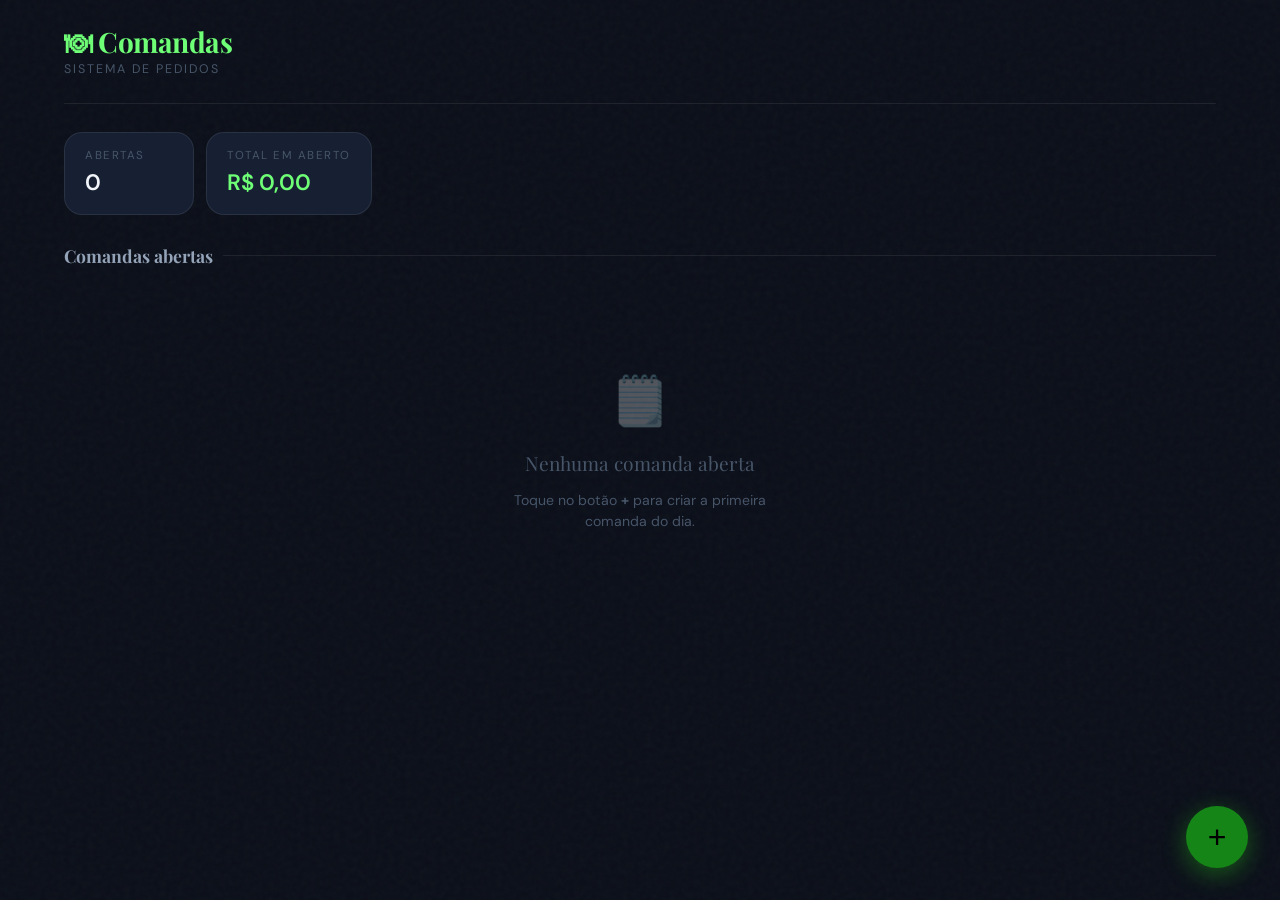
<file: index.html>
<!DOCTYPE html>
<html lang="pt-BR">
<head>
  <meta charset="UTF-8" />
  <meta name="viewport" content="width=device-width, initial-scale=1.0" />
  <title>Comandas — Restaurante</title>
  <link rel="stylesheet" href="css/style.css" />
</head>
<body>

  <div class="app-wrapper">

    <!-- ── Header ──────────────────────────────────────── -->
    <header class="app-header">
      <div class="brand">
        <h1 class="brand-title">🍽 Comandas</h1>
        <span class="brand-sub">Sistema de Pedidos</span>
      </div>
    </header>

    <!-- ── Stats ───────────────────────────────────────── -->
    <div class="stats-bar">
      <div class="stat-chip">
        <span class="stat-label">Abertas</span>
        <span class="stat-value" id="stat-abertas">0</span>
      </div>
      <div class="stat-chip">
        <span class="stat-label">Total em aberto</span>
        <span class="stat-value accent" id="stat-total">R$ 0,00</span>
      </div>
    </div>

    <!-- ── Título seção ─────────────────────────────────── -->
    <h2 class="section-title">Comandas abertas</h2>

    <!-- ── Lista de comandas ────────────────────────────── -->
    <div id="comandas-list"></div>

    <!-- ── Empty state ──────────────────────────────────── -->
    <div id="empty-state">
      <div class="empty-icon">🗒️</div>
      <div class="empty-title">Nenhuma comanda aberta</div>
      <div class="empty-sub">Toque no botão <strong>+</strong> para criar a primeira comanda do dia.</div>
    </div>

  </div><!-- /app-wrapper -->

  <!-- ── FAB ────────────────────────────────────────────── -->
  <button id="btn-nova-comanda" title="Nova comanda">+</button>

  <!-- ── Toast container ────────────────────────────────── -->
  <div id="toast-container"></div>

  <!-- ══════════════════════════════════════════════════════
       Modal: Nova Comanda
  ══════════════════════════════════════════════════════════ -->
  <div class="modal-backdrop" id="modal-nova">
    <div class="modal" role="dialog" aria-modal="true" aria-labelledby="modal-nova-title">

      <div class="modal-header">
        <span class="modal-title" id="modal-nova-title">Nova Comanda</span>
        <button class="modal-close" data-close-modal title="Fechar">×</button>
      </div>

      <div class="modal-body">
        <div class="form-group">
          <label class="form-label" for="input-numero">
            Número da Comanda <span class="required">*</span>
          </label>
          <input
            type="number"
            id="input-numero"
            class="form-input"
            placeholder="Ex: 12"
            min="1"
            max="999"
            autocomplete="new-password"
          />
          <span class="form-error" id="error-numero"></span>
        </div>

        <div class="form-group">
          <label class="form-label" for="input-nome">Nome do Cliente</label>
          <input
            type="text"
            id="input-nome"
            class="form-input"
            placeholder="Opcional"
            maxlength="60"
            autocomplete="off"
            spellcheck="false"
            autocorrect="off"
            autocapitalize="off"
          />
        </div>
      </div>

      <div class="modal-footer">
        <button class="btn btn-secondary" data-close-modal>Cancelar</button>
        <button class="btn btn-primary" id="btn-criar-comanda">Criar Comanda →</button>
      </div>

    </div>
  </div>

  <!-- ══════════════════════════════════════════════════════
       Modal: Confirmação genérica
  ══════════════════════════════════════════════════════════ -->
  <div class="modal-backdrop" id="modal-confirm">
    <div class="modal" role="dialog" aria-modal="true">

      <div class="modal-header">
        <span class="modal-title">Confirmação</span>
        <button class="modal-close" data-close-modal title="Fechar">×</button>
      </div>

      <div class="modal-body">
        <p class="confirm-message"></p>
      </div>

      <div class="modal-footer">
        <button class="btn btn-secondary" data-close-modal>Cancelar</button>
        <button class="btn btn-primary" id="btn-confirm-ok">Confirmar</button>
      </div>

    </div>
  </div>

  <!-- ── Scripts ────────────────────────────────────────── -->
  <script src="js/storage.js"></script>
  <script src="js/app.js"></script>

</body>
</html>
</file>
<file: css/style.css>
/* =============================================================
   style.css — Estilos globais e tela inicial
   ============================================================= */

/* ── Google Fonts ─────────────────────────────────────────── */
@import url('https://fonts.googleapis.com/css2?family=Playfair+Display:wght@600;700&family=DM+Sans:wght@300;400;500;600&display=swap');

/* ── Variáveis ───────────────────────────────────────────── */
:root {
  /* ── 1. Fundos (Azul bem escuro e elegante) ── */
  --bg-base:       #0b0f19;
  --bg-surface:    #111827;
  --bg-card:       #172033;
  --bg-card-hover: rgba(39, 201, 26, 0.1);
  
  /* ── 2. Inputs (Caixinhas de digitar) ── */
  --bg-input:      #0b0f19;

  /* ── 3. Destaques e Botões (Tons de Verde Luminoso) ── */
  --accent:        #158517;
  --accent-light:  #6fff77;
  --accent-dim:    rgba(39, 201, 26, 0.15); 
  --accent-border: rgba(58, 248, 56, 0.3);  

  /* ── 4. Cores dos Textos ── */
  --text-primary:  #f1f5f9;
  --text-secondary:#94a3b8;
  --text-muted:    #475569;
  --text-on-accent:#000000;

  /* ── O restante das suas configurações ── */
  --border:        rgba(255,255,255,0.08);
  --border-focus:  rgba(35,201,26,0.5);
  
  --success:       #4caf7d;
  --danger:        #e05252;
  --danger-dim:    rgba(224, 82, 82, 0.15);

  --radius-sm:     6px;
  --radius-md:     12px;
  --radius-lg:     18px;
  --radius-xl:     24px;

  --shadow-card:   0 4px 20px rgba(0,0,0,0.4);
  --shadow-modal:  0 20px 60px rgba(0,0,0,0.7);
  --shadow-fab:    0 6px 24px rgba(43,201,26,0.4);

  --transition:    0.2s ease;
  --font-heading:  'Playfair Display', Georgia, serif;
  --font-body:     'DM Sans', system-ui, sans-serif;
}

/* ── Reset ───────────────────────────────────────────────── */
*, *::before, *::after { box-sizing: border-box; margin: 0; padding: 0; }

html { font-size: 16px; scroll-behavior: smooth; }

body {
  font-family: var(--font-body);
  background-color: var(--bg-base);
  color: var(--text-primary);
  min-height: 100vh;
  line-height: 1.5;
  -webkit-font-smoothing: antialiased;
}

/* Noise texture overlay */
body::before {
  content: '';
  position: fixed;
  inset: 0;
  background-image: url("data:image/svg+xml,%3Csvg viewBox='0 0 200 200' xmlns='http://www.w3.org/2000/svg'%3E%3Cfilter id='n'%3E%3CfeTurbulence type='fractalNoise' baseFrequency='0.75' numOctaves='4'/%3E%3C/filter%3E%3Crect width='100%25' height='100%25' filter='url(%23n)' opacity='0.03'/%3E%3C/svg%3E");
  pointer-events: none;
  z-index: 0;
}

/* ── Layout Wrapper ──────────────────────────────────────── */
.app-wrapper {
  position: relative;
  z-index: 1;
  max-width: 1200px;
  margin: 0 auto;
  padding: 0 24px 120px;
}

/* ── Header ──────────────────────────────────────────────── */
.app-header {
  display: flex;
  align-items: center;
  justify-content: space-between;
  padding: 28px 0 24px;
  border-bottom: 1px solid var(--border);
  margin-bottom: 28px;
}

.brand {
  display: flex;
  flex-direction: column;
}

.brand-title {
  font-family: var(--font-heading);
  font-size: 1.75rem;
  color: var(--accent-light);
  letter-spacing: -0.5px;
  line-height: 1;
}

.brand-sub {
  font-size: 0.78rem;
  color: var(--text-muted);
  letter-spacing: 2px;
  text-transform: uppercase;
  margin-top: 4px;
}

/* ── Stats Bar ───────────────────────────────────────────── */
.stats-bar {
  display: flex;
  gap: 12px;
  margin-bottom: 28px;
  flex-wrap: wrap;
}

.stat-chip {
  background: var(--bg-card);
  border: 1px solid var(--border);
  border-radius: var(--radius-lg);
  padding: 14px 20px;
  display: flex;
  flex-direction: column;
  gap: 2px;
  min-width: 130px;
}

.stat-label {
  font-size: 0.72rem;
  color: var(--text-muted);
  text-transform: uppercase;
  letter-spacing: 1.5px;
}

.stat-value {
  font-size: 1.4rem;
  font-weight: 600;
  color: var(--text-primary);
}

.stat-value.accent { color: var(--accent-light); }

/* ── Section title ───────────────────────────────────────── */
.section-title {
  font-family: var(--font-heading);
  font-size: 1.1rem;
  color: var(--text-secondary);
  margin-bottom: 16px;
  display: flex;
  align-items: center;
  gap: 10px;
}

.section-title::after {
  content: '';
  flex: 1;
  height: 1px;
  background: var(--border);
}

/* ── Comandas Grid ───────────────────────────────────────── */
#comandas-list {
  display: grid;
  grid-template-columns: repeat(auto-fill, minmax(260px, 1fr));
  gap: 16px;
}

/* ── Comanda Card ────────────────────────────────────────── */
.comanda-card {
  background: var(--bg-card);
  border: 1px solid var(--border);
  border-radius: var(--radius-lg);
  overflow: hidden;
  transition: transform var(--transition), box-shadow var(--transition), border-color var(--transition);
  animation: cardIn 0.3s ease both;
}

.comanda-card:hover {
  transform: translateY(-2px);
  box-shadow: var(--shadow-card);
  border-color: var(--accent-border);
}

@keyframes cardIn {
  from { opacity: 0; transform: translateY(12px); }
  to   { opacity: 1; transform: translateY(0); }
}

.card-header {
  background: var(--bg-surface);
  padding: 14px 16px;
  display: flex;
  align-items: center;
  justify-content: space-between;
  border-bottom: 1px solid var(--border);
}

.card-numero {
  display: flex;
  align-items: baseline;
  gap: 5px;
}

.num-label {
  font-size: 0.7rem;
  color: var(--text-muted);
  text-transform: uppercase;
  letter-spacing: 1px;
}

.num-value {
  font-family: var(--font-heading);
  font-size: 1.5rem;
  color: var(--accent-light);
  line-height: 1;
}

.card-actions { display: flex; gap: 6px; }

.card-body {
  padding: 16px;
  cursor: pointer;
}

.card-client {
  display: flex;
  align-items: center;
  gap: 8px;
  color: var(--text-secondary);
  font-size: 0.9rem;
  margin-bottom: 14px;
}

.card-client svg { width: 15px; height: 15px; flex-shrink: 0; }

.card-info {
  display: flex;
  gap: 8px;
  flex-wrap: wrap;
}

.info-chip {
  background: var(--bg-surface);
  border: 1px solid var(--border);
  border-radius: var(--radius-sm);
  padding: 6px 10px;
  display: flex;
  flex-direction: column;
  gap: 1px;
  flex: 1;
  min-width: 60px;
}

.info-label {
  font-size: 0.65rem;
  color: var(--text-muted);
  text-transform: uppercase;
  letter-spacing: 1px;
}

.info-val {
  font-size: 0.85rem;
  font-weight: 600;
  color: var(--text-primary);
}

.info-val.accent { color: var(--accent-light); }

/* ── Empty State ─────────────────────────────────────────── */
#empty-state {
  display: none;
  flex-direction: column;
  align-items: center;
  justify-content: center;
  padding: 80px 24px;
  gap: 12px;
  text-align: center;
}

.empty-icon { font-size: 3rem; opacity: 0.3; }

.empty-title {
  font-family: var(--font-heading);
  font-size: 1.2rem;
  color: var(--text-muted);
}

.empty-sub {
  font-size: 0.88rem;
  color: var(--text-muted);
  max-width: 300px;
}

/* ── FAB — Botão Nova Comanda ────────────────────────────── */
#btn-nova-comanda {
  position: fixed;
  bottom: 32px;
  right: 32px;
  width: 62px;
  height: 62px;
  border-radius: 50%;
  background: var(--accent);
  border: none;
  cursor: pointer;
  display: flex;
  align-items: center;
  justify-content: center;
  box-shadow: var(--shadow-fab);
  transition: background var(--transition), transform var(--transition), box-shadow var(--transition);
  z-index: 100;
  color: var(--text-on-accent);
  font-size: 2rem;
  font-weight: 300;
  line-height: 1;
}

#btn-nova-comanda:hover {
  background: var(--accent-light);
  transform: scale(1.07);
  box-shadow: 0 8px 30px rgba(201,127,26,0.55);
}

#btn-nova-comanda:active { transform: scale(0.95); }

/* ── Botões globais ──────────────────────────────────────── */
.btn {
  display: inline-flex;
  align-items: center;
  justify-content: center;
  gap: 8px;
  padding: 12px 24px;
  border-radius: var(--radius-md);
  border: none;
  font-family: var(--font-body);
  font-size: 0.95rem;
  font-weight: 500;
  cursor: pointer;
  transition: background var(--transition), transform var(--transition), opacity var(--transition);
  white-space: nowrap;
}

.btn:active { transform: scale(0.97); }
.btn:disabled { opacity: 0.4; cursor: not-allowed; }

.btn-primary {
  background: var(--accent);
  color: var(--text-on-accent);
}
.btn-primary:hover:not(:disabled) { background: var(--accent-light); }

.btn-secondary {
  background: transparent;
  color: var(--text-secondary);
  border: 1px solid var(--border);
}
.btn-secondary:hover { background: var(--bg-card); color: var(--text-primary); }

.btn-danger {
  background: var(--danger);
  color: #fff;
}
.btn-danger:hover:not(:disabled) { background: #f06060; }

.btn-icon {
  width: 32px;
  height: 32px;
  border-radius: var(--radius-sm);
  border: 1px solid var(--border);
  background: transparent;
  color: var(--text-muted);
  cursor: pointer;
  display: flex;
  align-items: center;
  justify-content: center;
  transition: all var(--transition);
}

.btn-icon svg { width: 14px; height: 14px; }

.btn-icon:hover { background: var(--bg-surface); color: var(--text-primary); }

.btn-close-comanda:hover { color: var(--success); border-color: var(--success); }
.btn-delete-comanda:hover { color: var(--danger); border-color: var(--danger); }

/* ── Modal ───────────────────────────────────────────────── */
.modal-backdrop {
  position: fixed;
  inset: 0;
  background: rgba(0,0,0,0.75);
  backdrop-filter: blur(6px);
  display: flex;
  align-items: center;
  justify-content: center;
  padding: 24px;
  z-index: 1000;
  opacity: 0;
  pointer-events: none;
  transition: opacity 0.25s ease;
}

.modal-backdrop.active {
  opacity: 1;
  pointer-events: all;
}

.modal {
  background: var(--bg-card);
  border: 1px solid var(--accent-border);
  border-radius: var(--radius-xl);
  width: 100%;
  max-width: 420px;
  box-shadow: var(--shadow-modal);
  overflow: hidden;
  transform: translateY(20px) scale(0.97);
  transition: transform 0.25s ease;
}

.modal-backdrop.active .modal {
  transform: translateY(0) scale(1);
}

.modal-header {
  padding: 20px 24px 16px;
  display: flex;
  align-items: center;
  justify-content: space-between;
  border-bottom: 1px solid var(--border);
}

.modal-title {
  font-family: var(--font-heading);
  font-size: 1.15rem;
  color: var(--accent-light);
}

.modal-close {
  width: 30px;
  height: 30px;
  border-radius: 50%;
  background: transparent;
  border: 1px solid var(--border);
  color: var(--text-muted);
  cursor: pointer;
  display: flex;
  align-items: center;
  justify-content: center;
  font-size: 1.1rem;
  transition: all var(--transition);
}

.modal-close:hover { background: var(--bg-surface); color: var(--text-primary); }

.modal-body { padding: 24px; }

.modal-footer {
  padding: 0 24px 24px;
  display: flex;
  justify-content: flex-end;
  gap: 10px;
}

/* ── Form ────────────────────────────────────────────────── */
.form-group {
  display: flex;
  flex-direction: column;
  gap: 6px;
  margin-bottom: 16px;
}

.form-label {
  font-size: 0.8rem;
  color: var(--text-secondary);
  text-transform: uppercase;
  letter-spacing: 1px;
}

.required { color: var(--accent); margin-left: 2px; }

.form-input {
  background: var(--bg-input);
  border: 1px solid var(--border);
  border-radius: var(--radius-md);
  padding: 12px 16px;
  color: var(--text-primary);
  font-family: var(--font-body);
  font-size: 1rem;
  outline: none;
  transition: border-color var(--transition), box-shadow var(--transition);
  width: 100%;
}

.form-input:focus {
  border-color: var(--border-focus);
  box-shadow: 0 0 0 3px var(--accent-dim);
}

.form-input::placeholder { color: var(--text-muted); }

.form-error {
  font-size: 0.8rem;
  color: var(--danger);
  min-height: 18px;
}

/* ── Toast ───────────────────────────────────────────────── */
#toast-container {
  position: fixed;
  bottom: 110px;
  right: 24px;
  display: flex;
  flex-direction: column;
  gap: 8px;
  z-index: 2000;
}

.toast {
  background: var(--bg-card);
  border: 1px solid var(--border);
  border-radius: var(--radius-md);
  padding: 12px 18px;
  font-size: 0.88rem;
  color: var(--text-primary);
  box-shadow: var(--shadow-card);
  transform: translateX(80px);
  opacity: 0;
  transition: all 0.3s ease;
  max-width: 280px;
}

.toast.show { transform: translateX(0); opacity: 1; }

.toast-success { border-color: rgba(76,175,125,0.4); }
.toast-info    { border-color: var(--accent-border); }
.toast-danger  { border-color: rgba(224,82,82,0.4); }

/* ── Confirm modal ───────────────────────────────────────── */
.confirm-message {
  color: var(--text-secondary);
  font-size: 0.95rem;
  line-height: 1.6;
}

/* ── Responsive ──────────────────────────────────────────── */
@media (max-width: 600px) {
  .app-wrapper { padding: 0 16px 120px; }
  .app-header  { padding: 20px 0 18px; }
  .brand-title { font-size: 1.4rem; }
  #btn-nova-comanda { bottom: 24px; right: 20px; width: 56px; height: 56px; }
  #comandas-list { grid-template-columns: 1fr; }
  .stats-bar { gap: 8px; }
  .stat-chip { padding: 12px 16px; }
}
</file>
<file: css/comanda.css>
/* =============================================================
   comanda.css — Estilos da tela de detalhes da comanda
   ============================================================= */

/* ── Layout principal ────────────────────────────────────── */
.comanda-page {
  display: flex;
  flex-direction: column;
  height: 100vh;
  overflow: hidden;
}

/* ── Topo ────────────────────────────────────────────────── */
.comanda-topbar {
  background: var(--bg-surface);
  border-bottom: 1px solid var(--border);
  padding: 14px 24px;
  display: flex;
  align-items: center;
  gap: 16px;
  flex-shrink: 0;
  z-index: 10;
}

.btn-back {
  width: 38px;
  height: 38px;
  border-radius: var(--radius-sm);
  background: transparent;
  border: 1px solid var(--border);
  color: var(--text-secondary);
  cursor: pointer;
  display: flex;
  align-items: center;
  justify-content: center;
  transition: all var(--transition);
  flex-shrink: 0;
}

.btn-back svg { width: 18px; height: 18px; }
.btn-back:hover { background: var(--bg-card); color: var(--text-primary); }

.comanda-identity { flex: 1; }

.comanda-identity h1 {
  font-family: var(--font-heading);
  font-size: 1.25rem;
  color: var(--accent-light);
  line-height: 1;
}

.comanda-identity p {
  font-size: 0.8rem;
  color: var(--text-secondary);
  margin-top: 2px;
}

/* ── Conteúdo dividido ────────────────────────────────────── */
.comanda-content {
  display: flex;
  flex: 1;
  overflow: hidden;
}

/* ── Sidebar de categorias ───────────────────────────────── */
.sidebar-cats {
  width: 130px;
  background: var(--bg-base);
  border-right: 1px solid var(--border);
  padding: 16px 0;
  overflow-y: auto;
  flex-shrink: 0;
}

#category-nav {
  display: flex;
  flex-direction: column;
  gap: 4px;
  padding: 0 8px;
}

.cat-btn {
  display: flex;
  flex-direction: column;
  align-items: center;
  gap: 4px;
  padding: 12px 8px;
  border-radius: var(--radius-md);
  border: 1px solid transparent;
  background: transparent;
  color: var(--text-muted);
  cursor: pointer;
  transition: all var(--transition);
  text-align: center;
}

.cat-icon { font-size: 1.4rem; line-height: 1; }

.cat-name {
  font-family: var(--font-body);
  font-size: 0.65rem;
  font-weight: 500;
  text-transform: uppercase;
  letter-spacing: 0.5px;
  line-height: 1.2;
}

.cat-btn:hover { background: var(--bg-card); color: var(--text-secondary); }

.cat-btn.active {
  background: var(--accent-dim);
  border-color: var(--accent-border);
  color: var(--accent-light);
}

/* ── Painel de produtos ──────────────────────────────────── */
.panel-products {
  flex: 1;
  display: flex;
  flex-direction: column;
  overflow: hidden;
  background: var(--bg-surface);
}

.products-header {
  padding: 16px 20px 12px;
  border-bottom: 1px solid var(--border);
  display: flex;
  align-items: center;
  gap: 16px;
  flex-shrink: 0;
}

#category-title {
  font-family: var(--font-heading);
  font-size: 1rem;
  color: var(--text-secondary);
  white-space: nowrap;
}

.search-box {
  flex: 1;
  display: flex;
  align-items: center;
  gap: 8px;
  background: var(--bg-input);
  border: 1px solid var(--border);
  border-radius: var(--radius-md);
  padding: 8px 14px;
  max-width: 320px;
  margin-left: auto;
}

.search-box svg { width: 15px; height: 15px; color: var(--text-muted); flex-shrink: 0; }

.search-box input {
  background: transparent;
  border: none;
  outline: none;
  color: var(--text-primary);
  font-family: var(--font-body);
  font-size: 0.9rem;
  width: 100%;
}

.search-box input::placeholder { color: var(--text-muted); }

#products-grid {
  flex: 1;
  overflow-y: auto;
  padding: 16px 20px;
  display: grid;
  grid-template-columns: repeat(auto-fill, minmax(210px, 1fr));
  gap: 10px;
  align-content: start;
}

.no-results {
  grid-column: 1 / -1;
  text-align: center;
  color: var(--text-muted);
  padding: 40px;
  font-size: 0.9rem;
}

/* ── Product Card ────────────────────────────────────────── */
.product-card {
  background: var(--bg-card);
  border: 1px solid var(--border);
  border-radius: var(--radius-md);
  padding: 14px;
  display: flex;
  flex-direction: column;
  gap: 12px;
  transition: all var(--transition);
}

.product-card:hover { border-color: var(--accent-border); }

.product-card.has-item {
  border-color: var(--accent-border);
  background: var(--accent-dim);
}

.product-info { display: flex; flex-direction: column; gap: 3px; }

.product-name {
  font-size: 0.88rem;
  font-weight: 500;
  color: var(--text-primary);
  line-height: 1.3;
}

.product-price {
  font-size: 0.82rem;
  color: var(--accent-light);
  font-weight: 600;
}

.product-controls {
  display: flex;
  align-items: center;
  gap: 10px;
  justify-content: flex-end;
}

.qty-btn {
  width: 30px;
  height: 30px;
  border-radius: 50%;
  border: 1px solid var(--border);
  background: var(--bg-surface);
  color: var(--text-primary);
  font-size: 1.1rem;
  cursor: pointer;
  display: flex;
  align-items: center;
  justify-content: center;
  transition: all var(--transition);
  line-height: 1;
  font-weight: 300;
}

.qty-btn:hover:not(:disabled) { background: var(--accent); color: var(--text-on-accent); border-color: transparent; }
.qty-btn:disabled { opacity: 0.3; cursor: default; }

.qty-display {
  font-weight: 600;
  font-size: 1rem;
  color: var(--text-primary);
  min-width: 22px;
  text-align: center;
}

.product-card.has-item .qty-display { color: var(--accent-light); }

/* ── Painel do pedido (direita) ──────────────────────────── */
.panel-order {
  width: 300px;
  background: var(--bg-card);
  border-left: 1px solid var(--border);
  display: flex;
  flex-direction: column;
  flex-shrink: 0;
}

.order-header {
  padding: 16px 20px;
  border-bottom: 1px solid var(--border);
  display: flex;
  align-items: center;
  justify-content: space-between;
}

.order-title {
  font-family: var(--font-heading);
  font-size: 1rem;
  color: var(--text-secondary);
}

.order-count {
  background: var(--accent-dim);
  border: 1px solid var(--accent-border);
  border-radius: 20px;
  padding: 2px 10px;
  font-size: 0.75rem;
  color: var(--accent-light);
  font-weight: 600;
}

#order-list {
  flex: 1;
  overflow-y: auto;
  padding: 12px 16px;
}

#order-empty {
  flex: 1;
  display: flex;
  flex-direction: column;
  align-items: center;
  justify-content: center;
  gap: 8px;
  padding: 40px 20px;
  text-align: center;
}

.order-empty-icon { font-size: 2rem; opacity: 0.25; }
.order-empty-text { font-size: 0.82rem; color: var(--text-muted); }

/* ── Order items ─────────────────────────────────────────── */
.order-item {
  display: flex;
  align-items: center;
  justify-content: space-between;
  padding: 10px 0;
  border-bottom: 1px solid var(--border);
  gap: 8px;
  animation: itemIn 0.2s ease;
}

@keyframes itemIn {
  from { opacity: 0; transform: translateX(-6px); }
  to   { opacity: 1; transform: translateX(0); }
}

.order-item:last-child { border-bottom: none; }

.order-item-info {
  display: flex;
  align-items: flex-start;
  gap: 8px;
  flex: 1;
  min-width: 0;
}

.order-item-qty {
  font-weight: 700;
  color: var(--accent-light);
  font-size: 0.82rem;
  flex-shrink: 0;
  min-width: 22px;
}

.order-item-name {
  font-size: 0.82rem;
  color: var(--text-primary);
  white-space: nowrap;
  overflow: hidden;
  text-overflow: ellipsis;
}

.order-item-right {
  display: flex;
  align-items: center;
  gap: 8px;
  flex-shrink: 0;
}

.order-item-subtotal {
  font-size: 0.82rem;
  font-weight: 600;
  color: var(--text-secondary);
}

.btn-remove-item {
  width: 22px;
  height: 22px;
  border-radius: 50%;
  border: none;
  background: transparent;
  color: var(--text-muted);
  cursor: pointer;
  display: flex;
  align-items: center;
  justify-content: center;
  transition: all var(--transition);
  flex-shrink: 0;
}

.btn-remove-item svg { width: 12px; height: 12px; }
.btn-remove-item:hover { color: var(--danger); background: var(--danger-dim); }

/* ── Order footer ────────────────────────────────────────── */
.order-footer {
  padding: 16px 20px;
  border-top: 1px solid var(--border);
  display: flex;
  flex-direction: column;
  gap: 14px;
}

.order-total-row {
  display: flex;
  justify-content: space-between;
  align-items: center;
}

.total-label {
  font-size: 0.8rem;
  color: var(--text-muted);
  text-transform: uppercase;
  letter-spacing: 1px;
}

#order-total {
  font-family: var(--font-heading);
  font-size: 1.4rem;
  color: var(--accent-light);
}

#btn-fechar-comanda {
  width: 100%;
  padding: 14px;
  font-size: 1rem;
}

/* ── Modal fechar comanda ────────────────────────────────── */
.fechar-preview {
  background: var(--accent-dim);
  border: 1px solid var(--accent-border);
  border-radius: var(--radius-md);
  padding: 16px;
  text-align: center;
  margin-bottom: 16px;
}

.fechar-preview-label {
  font-size: 0.75rem;
  color: var(--text-muted);
  text-transform: uppercase;
  letter-spacing: 1px;
}

#modal-total-preview {
  font-family: var(--font-heading);
  font-size: 2rem;
  color: var(--accent-light);
  display: block;
  margin-top: 4px;
}

.fechar-info {
  font-size: 0.88rem;
  color: var(--text-secondary);
  text-align: center;
  line-height: 1.5;
}

/* ── Scrollbars customizadas ─────────────────────────────── */
::-webkit-scrollbar { width: 5px; }
::-webkit-scrollbar-track { background: transparent; }
::-webkit-scrollbar-thumb { background: var(--text-muted); border-radius: 3px; }
::-webkit-scrollbar-thumb:hover { background: var(--text-secondary); }

/* ── Responsive ──────────────────────────────────────────── */
@media (max-width: 900px) {
  .panel-order { width: 240px; }
}

@media (max-width: 700px) {
  .comanda-content { flex-direction: column; }

  .sidebar-cats {
    width: 100%;
    height: auto;
    border-right: none;
    border-bottom: 1px solid var(--border);
    padding: 8px;
  }

  #category-nav {
    flex-direction: row;
    overflow-x: auto;
    padding: 0;
    gap: 6px;
  }

  .cat-btn { flex-direction: row; padding: 8px 12px; white-space: nowrap; }
  .cat-icon { font-size: 1rem; }

  .panel-order {
    width: 100%;
    height: 260px;
    border-left: none;
    border-top: 1px solid var(--border);
  }

  #products-grid { grid-template-columns: repeat(auto-fill, minmax(160px, 1fr)); padding: 12px; }

  .products-header { flex-wrap: wrap; gap: 10px; }
  .search-box { max-width: none; width: 100%; margin-left: 0; }
  #category-title { display: none; }

  .comanda-topbar { padding: 12px 16px; }
}
</file>
